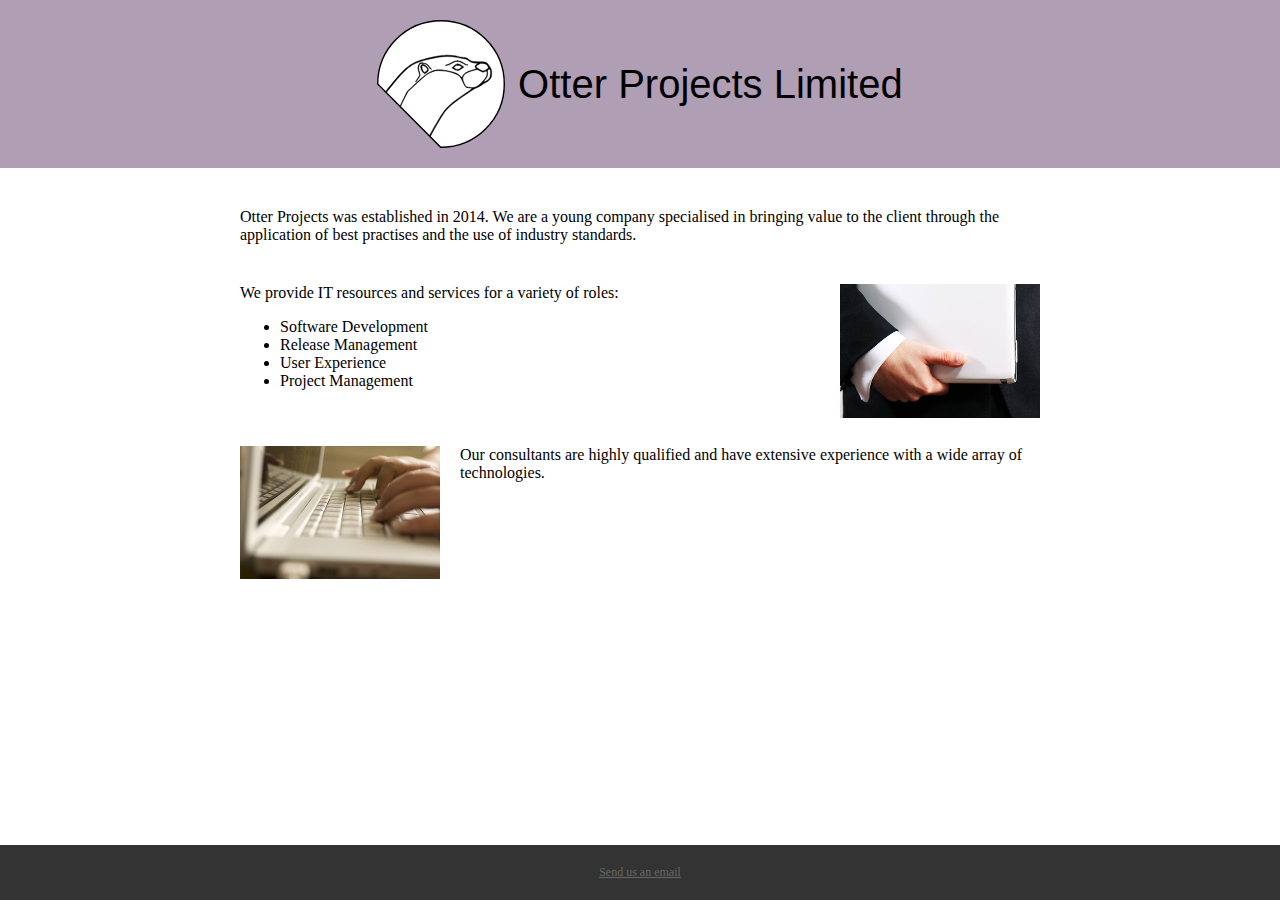
<file: wwwroot/index.html>
<!DOCTYPE html>
<html lang="en">
    <head>
        <meta charset="utf-8" />
        <meta name="viewport" content="width=device-width, user-scalable=no">
        <title>Otter Projects Ltd.</title>
        <link type="text/css" rel="stylesheet" href="css/otterProjects.css">
        <link rel="shortcut icon" href="img/favicon.ico">
        <script type="text/javascript" data-main="js/main" src="js/require.min.js"></script>
    </head>
    <body>
        <header>
            <img id="header-logo" src="img/logo.svg" />
            Otter Projects Limited
        </header>
        <main>
            <section>
                Otter Projects was established in 2014.  We are a young company
                specialised in bringing value to the client through the
                application of best practises and the use of industry standards.
            </section>
            <section>
                <img src= "img/9281_wpm_lowres.jpg" />
                We provide IT resources and services for a variety of roles:
                <ul>
                    <li>Software Development</li>
                    <li>Release Management</li>
                    <li>User Experience</li>
                    <li>Project Management</li>
                </ul>
            </section>
            <section>
                <img src= "img/16010_wpm_lowres.jpg" />
                Our consultants are highly qualified and have extensive
                experience with a wide array of technologies.
            </section>
        </main>
        <footer>
            <div id="footer-email">
                <a href="mailto:info@otterprojectsltd.com">Send us an email</a>
            </div>
        </footer>
    </body>
</html>
</file>
<file: wwwroot/css/otterProjects.css>
HTML, BODY, DIV, SPAN, HEADER, FOOTER, MAIN, IMG {
    margin: 0;
    padding: 0;
    border: none;
    font-family: Verdana;
}
BODY {
    display: flex;
    flex-direction: column;
    min-height: 100vh;
}
MAIN, HEADER, FOOTER {
}
HEADER {
    font-family: Helvetica;
    padding: 20px;
    background-color: #B09EB5;
    display: flex;
    align-items: center;
    justify-content: center;
    font-size: 40px;
    text-align: center;
}
#header-logo {
    width: 10vw;
    min-width: 64px;
    max-width: 128px;
    margin-right: 1vw;
}
MAIN {
    flex: 1 0 auto;
    padding: 20px;
    max-width: 800px;
    margin: 0 auto;
}
SECTION{
    clear: both;
    padding: 20px 0;
}
SECTION IMG{
    max-width: 200px;
}
SECTION:nth-child(even) IMG{
    float: right;
    margin-left: 20px;
}
SECTION:nth-child(odd) IMG{
    float: left;
    margin-right: 20px;
}
FOOTER {
    padding: 20px;
    background-color: #333;
    color: #eee;
    font-size: 12px;
}
FOOTER A,
FOOTER A:hover,
FOOTER A:active,
FOOTER A:visited{
    color: #666;
}
#footer-email {
    text-align: center;
}
</file>
